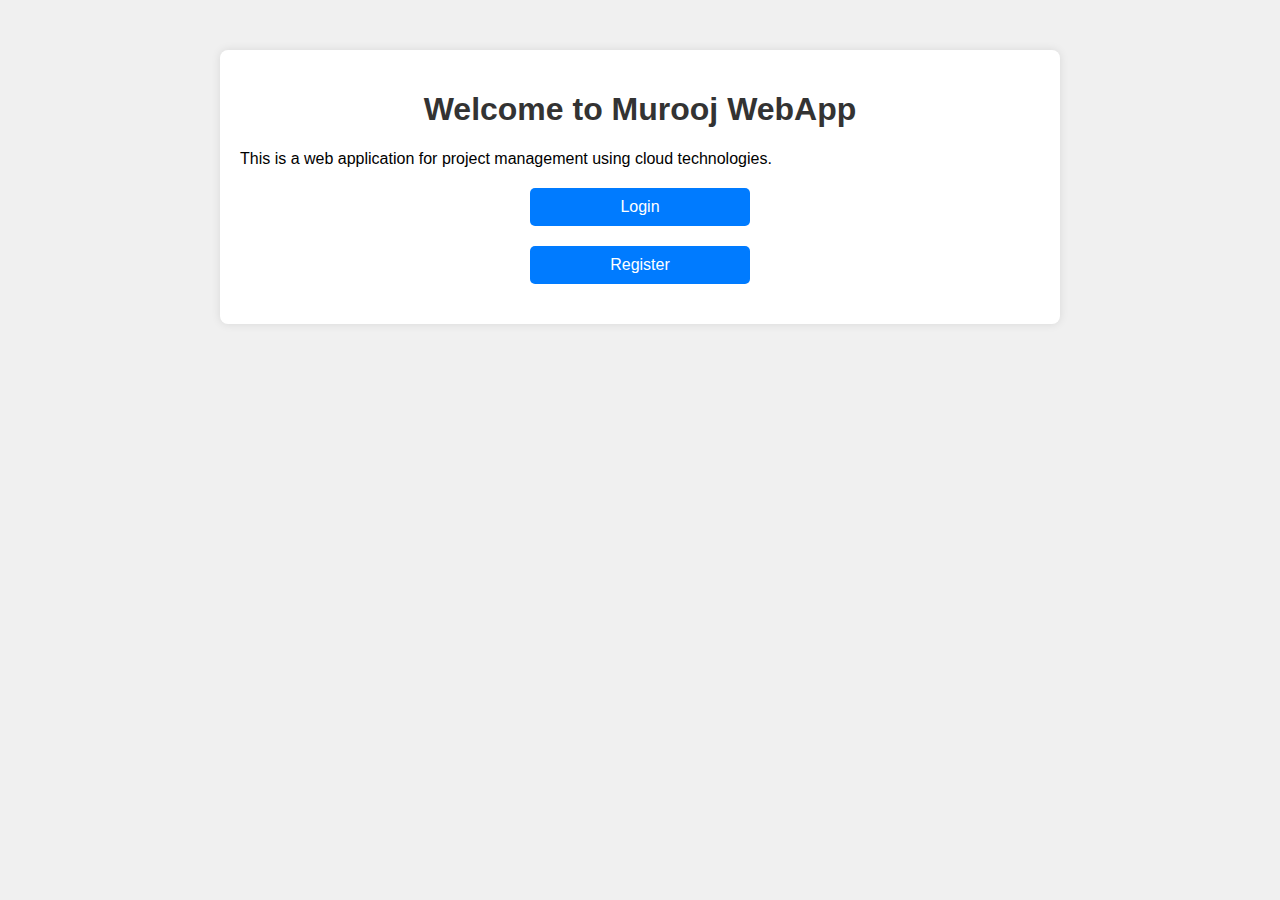
<file: Murooj-Industial-WebApp--main [CHAP 3]/templates/index.html>
<!DOCTYPE html>
<html lang="en">
<head>
    <meta charset="UTF-8">
    <meta name="viewport" content="width=device-width, initial-scale=1.0">
    <title>Murooj WebApp</title>
    <style>
        body {
            font-family: Arial, sans-serif;
            margin: 0;
            padding: 0;
            background-color: #f0f0f0;
        }
        .container {
            max-width: 800px;
            margin: 50px auto;
            padding: 20px;
            background-color: #fff;
            border-radius: 8px;
            box-shadow: 0 0 10px rgba(0, 0, 0, 0.1);
        }
        h1 {
            text-align: center;
            color: #333;
        }
        .btn {
            display: block;
            width: 200px;
            margin: 20px auto;
            padding: 10px;
            text-align: center;
            background-color: #007bff;
            color: #fff;
            text-decoration: none;
            border-radius: 5px;
            transition: background-color 0.3s ease;
        }
        .btn:hover {
            background-color: #0056b3;
        }
    </style>
</head>
<body>
    <div class="container">
        <h1>Welcome to Murooj WebApp</h1>
        <p>This is a web application for project management using cloud technologies.</p>
        <a href="/login" class="btn">Login</a>
        <a href="/register" class="btn">Register</a>
    </div>
</body>
</html>
</file>
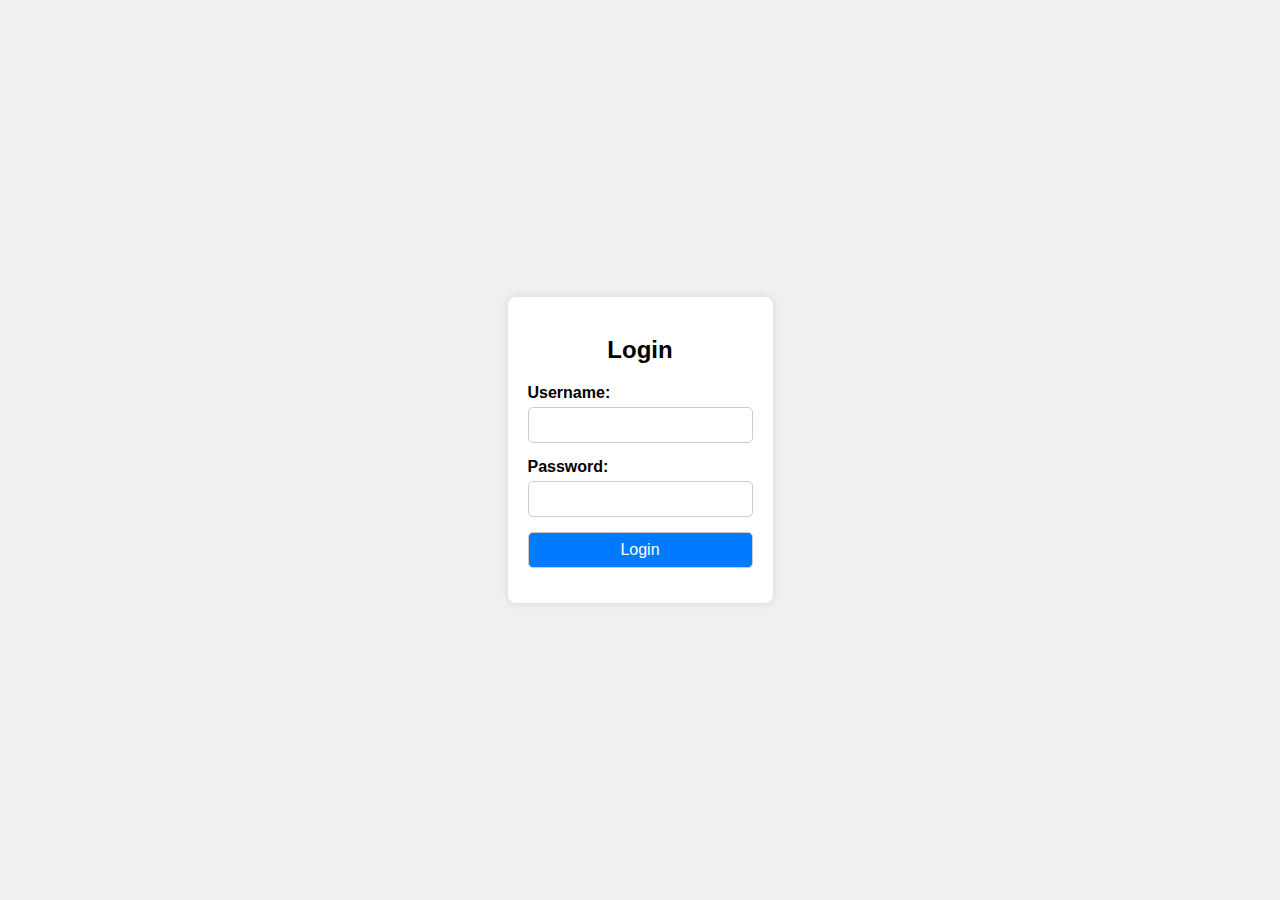
<file: Murooj-Industial-WebApp--main [CHAP 3]/templates/login.html>
<!DOCTYPE html>
<html lang="en">
<head>
    <meta charset="UTF-8">
    <meta name="viewport" content="width=device-width, initial-scale=1.0">
    <title>Login</title>
    <style>
        body {
            font-family: Arial, sans-serif;
            background-color: #f0f0f0;
            margin: 0;
            padding: 0;
            display: flex;
            justify-content: center;
            align-items: center;
            height: 100vh;
        }
        .login-container {
            background-color: #fff;
            border-radius: 8px;
            padding: 20px;
            box-shadow: 0 0 10px rgba(0, 0, 0, 0.1);
        }
        h2 {
            text-align: center;
            margin-bottom: 20px;
        }
        .form-group {
            margin-bottom: 15px;
        }
        .form-group label {
            font-weight: bold;
            display: block;
            margin-bottom: 5px;
        }
        .form-group input {
            width: 100%;
            padding: 8px;
            border: 1px solid #ccc;
            border-radius: 5px;
            box-sizing: border-box;
            font-size: 16px;
        }
        .form-group input[type="submit"] {
            background-color: #007bff;
            color: #fff;
            cursor: pointer;
        }
    </style>
</head>
<body>
    <div class="login-container">
        <h2>Login</h2>
        <form action="/login" method="POST">
            <div class="form-group">
                <label for="username">Username:</label>
                <input type="text" id="username" name="username" required>
            </div>
            <div class="form-group">
                <label for="password">Password:</label>
                <input type="password" id="password" name="password" required>
            </div>
            <div class="form-group">
                <input type="submit" value="Login">
            </div>
        </form>
    </div>
</body>
</html>
</file>
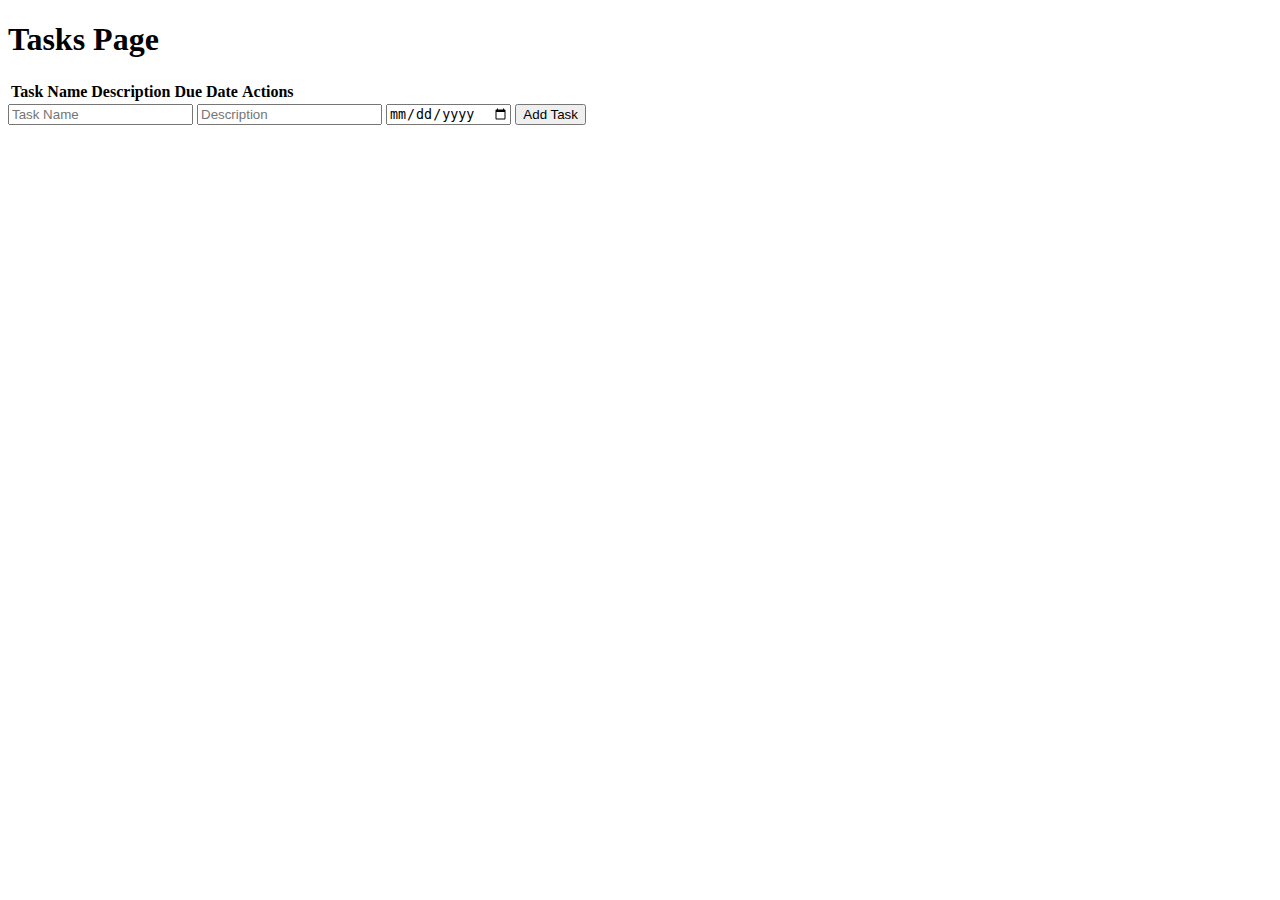
<file: Murooj-Industial-WebApp--main [CHAP 3]/templates/tasks.html>
<!DOCTYPE html>
<html lang="en">
<head>
    <meta charset="UTF-8">
    <meta name="viewport" content="width=device-width, initial-scale=1.0">
    <title>Tasks Page</title>
</head>
<body>
    <h1>Tasks Page</h1>
    <!-- Table to display tasks -->
    <table id="tasks-table">
        <thead>
            <tr>
                <th>Task Name</th>
                <th>Description</th>
                <th>Due Date</th>
                <th>Actions</th>
            </tr>
        </thead>
        <tbody>
            <!-- Tasks will be dynamically added here -->
        </tbody>
    </table>
    <!-- Form to add new task -->
    <form id="add-task-form">
        <input type="text" name="task_name" placeholder="Task Name">
        <input type="text" name="description" placeholder="Description">
        <input type="date" name="due_date">
        <button type="submit">Add Task</button>
    </form>
</body>
</html>
</file>
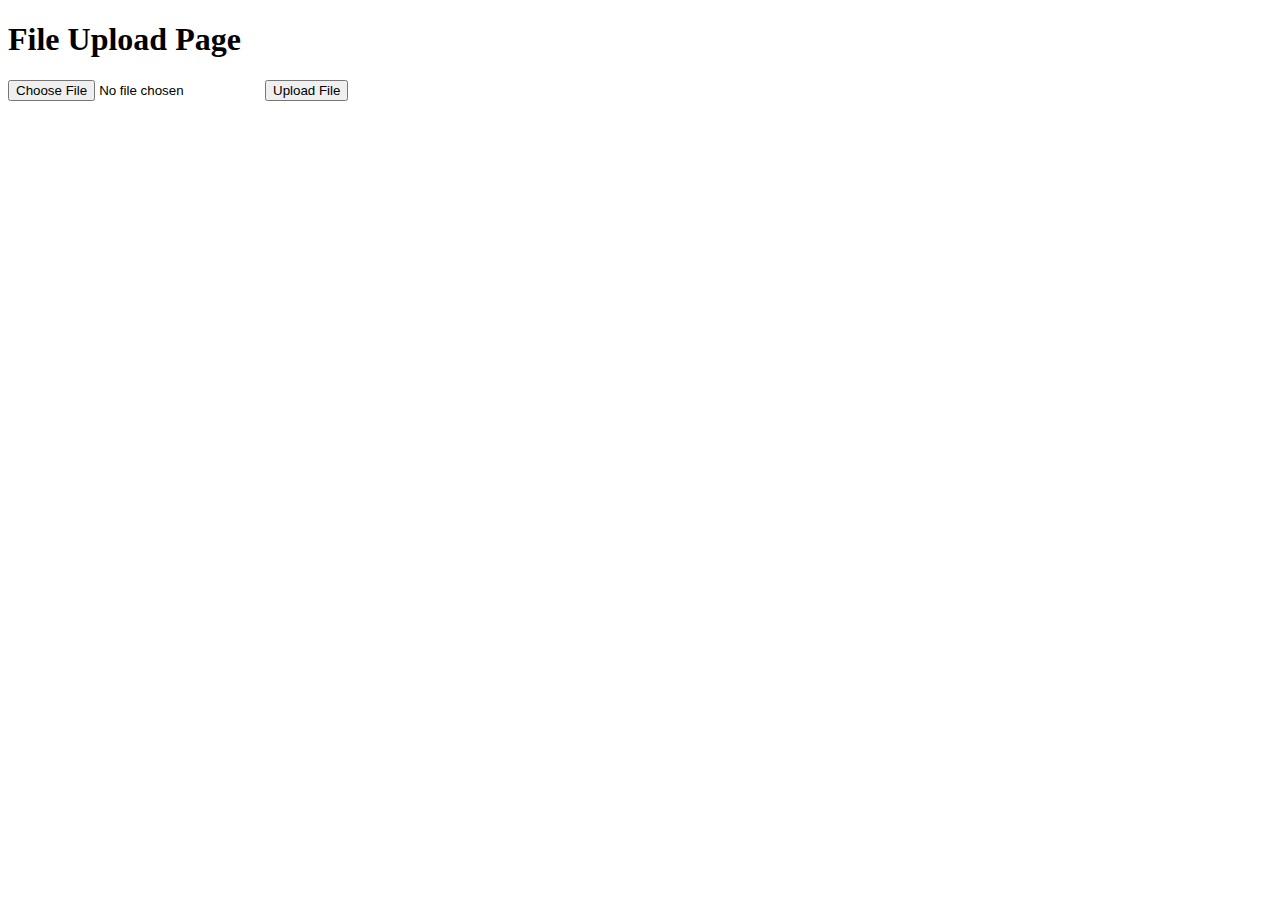
<file: Murooj-Industial-WebApp--main [CHAP 3]/templates/upload.html>
<!DOCTYPE html>
<html lang="en">
<head>
    <meta charset="UTF-8">
    <meta name="viewport" content="width=device-width, initial-scale=1.0">
    <title>File Upload Page</title>
</head>
<body>
    <h1>File Upload Page</h1>
    <!-- Form for file upload -->
    <form id="upload-form" enctype="multipart/form-data">
        <input type="file" name="file" accept=".csv, .xlsx">
        <button type="submit">Upload File</button>
    </form>
    <!-- Placeholder for file upload status -->
    <div id="upload-status">
        <!-- Upload status will be displayed here -->
    </div>
</body>
</html>
</file>
